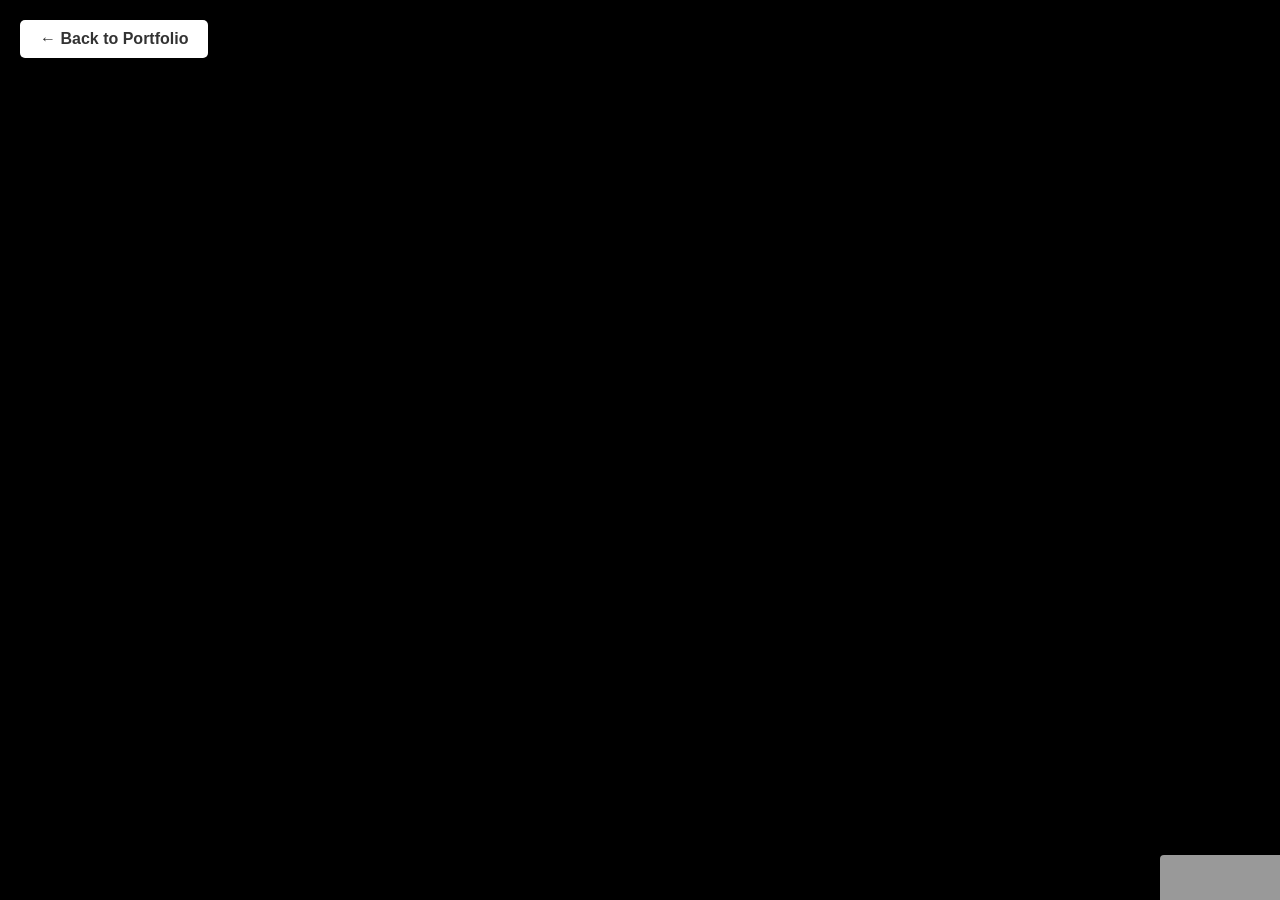
<file: iaw/index.html>
<!DOCTYPE html>
<html lang="en">
<head>
    <meta charset="UTF-8">
    <meta name="viewport" content="width=device-width, initial-scale=1.0">
    <title>IAW PT2</title>
    <style>
        * {
            margin: 0;
            padding: 0;
            box-sizing: border-box;
        }
        body, html {
            height: 100%;
            width: 100%;
            overflow: hidden; /* Prevents double scrollbars */
            background-color: #000;
        }

        /* The Portfolio Button (Top Left) */
        .back-btn {
            position: fixed;
            top: 20px;
            left: 20px;
            z-index: 1000; /* Stays above everything */
            padding: 10px 20px;
            background-color: #ffffff;
            color: #333;
            text-decoration: none;
            font-family: sans-serif;
            font-weight: bold;
            border-radius: 5px;
            box-shadow: 0 4px 10px rgba(0,0,0,0.3);
            transition: transform 0.2s, background-color 0.2s;
        }
        .back-btn:hover {
            background-color: #f0f0f0;
            transform: translateY(-2px);
        }

        /* Full Screen Iframe */
        iframe {
            position: absolute;
            top: 0;
            left: 0;
            width: 100%;
            height: 100%;
            border: none;
            z-index: 1; /* Layer beneath controls */
        }

        /* The Logo Overlay (Bottom Right) */
        .logo-blocker {
            position: fixed;
            bottom: 0;
            right: 0;
            z-index: 999; /* Higher than iframe, lower than back button */
            width: 120px;   /* Cover the logo area */
            height: 45px;   /* Cover the logo area */
            
            /* --- COLOR ADJUSTMENT --- */
            /* Change this background-color to match your mind map background. 
               The current #999 is a generic neutral grey matching your image. */
            background-color: #999999; 
            /* ------------------------- */
            
            border-top-left-radius: 4px; /* Slight blend */
        }
    </style>
</head>
<body>

    <a href="https://vub4k4.github.io/" class="back-btn">← Back to Portfolio</a>

    <div class="logo-blocker"></div>

    <iframe 
        src="https://app.xmind.com/embed/G8twCy7T?sheet-id=94d8074374fa0870cef34ae258" 
        allow="fullscreen">
    </iframe>

</body>
</html>
</file>
